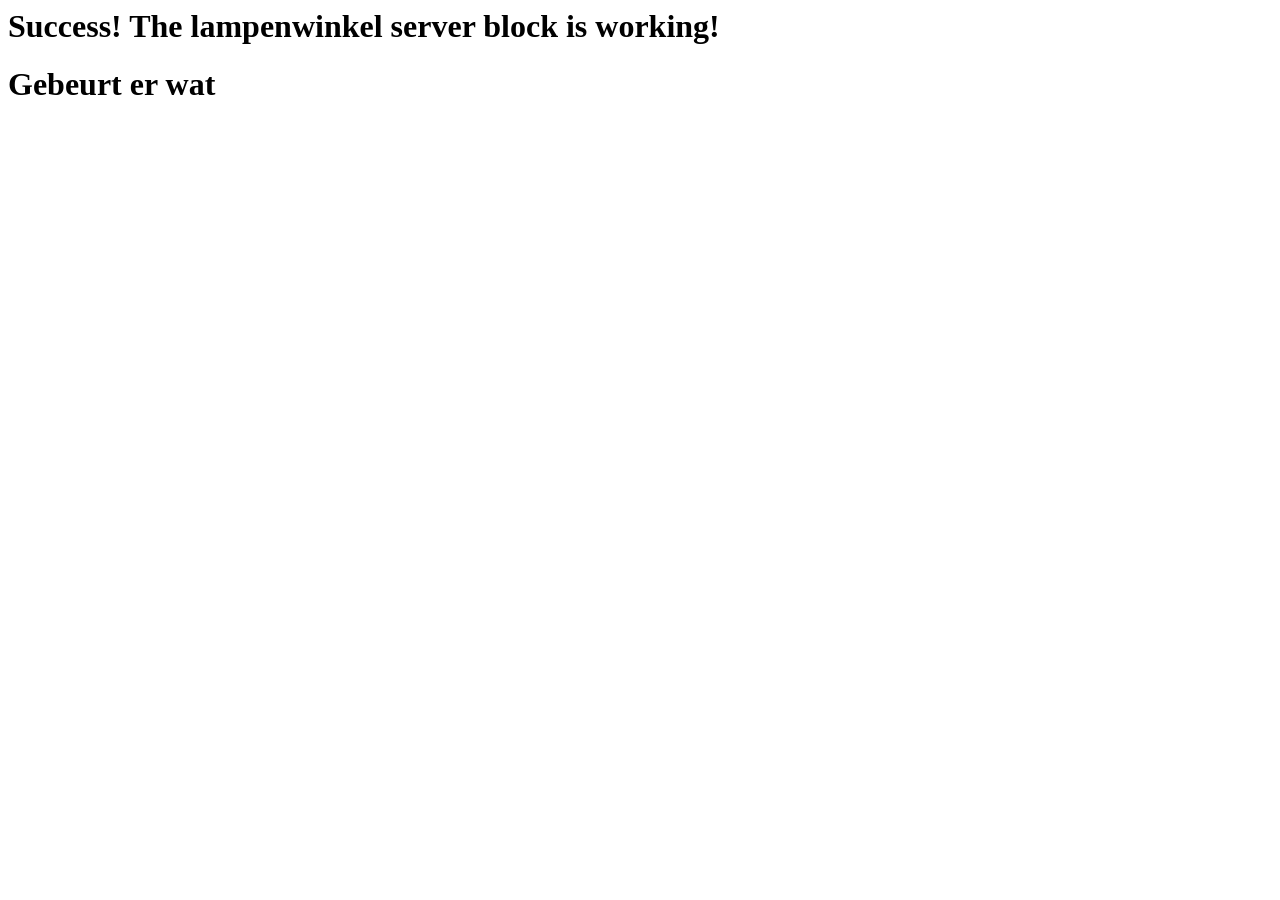
<file: html/index.html>
<html>
    <head>
        <title>Welcome to your_domain!</title>
    </head>
    <body>
        <h1>Success!  The lampenwinkel server block is working!</h1>
        <h1>Gebeurt er wat</h1>
    </body>
</html>
</file>
